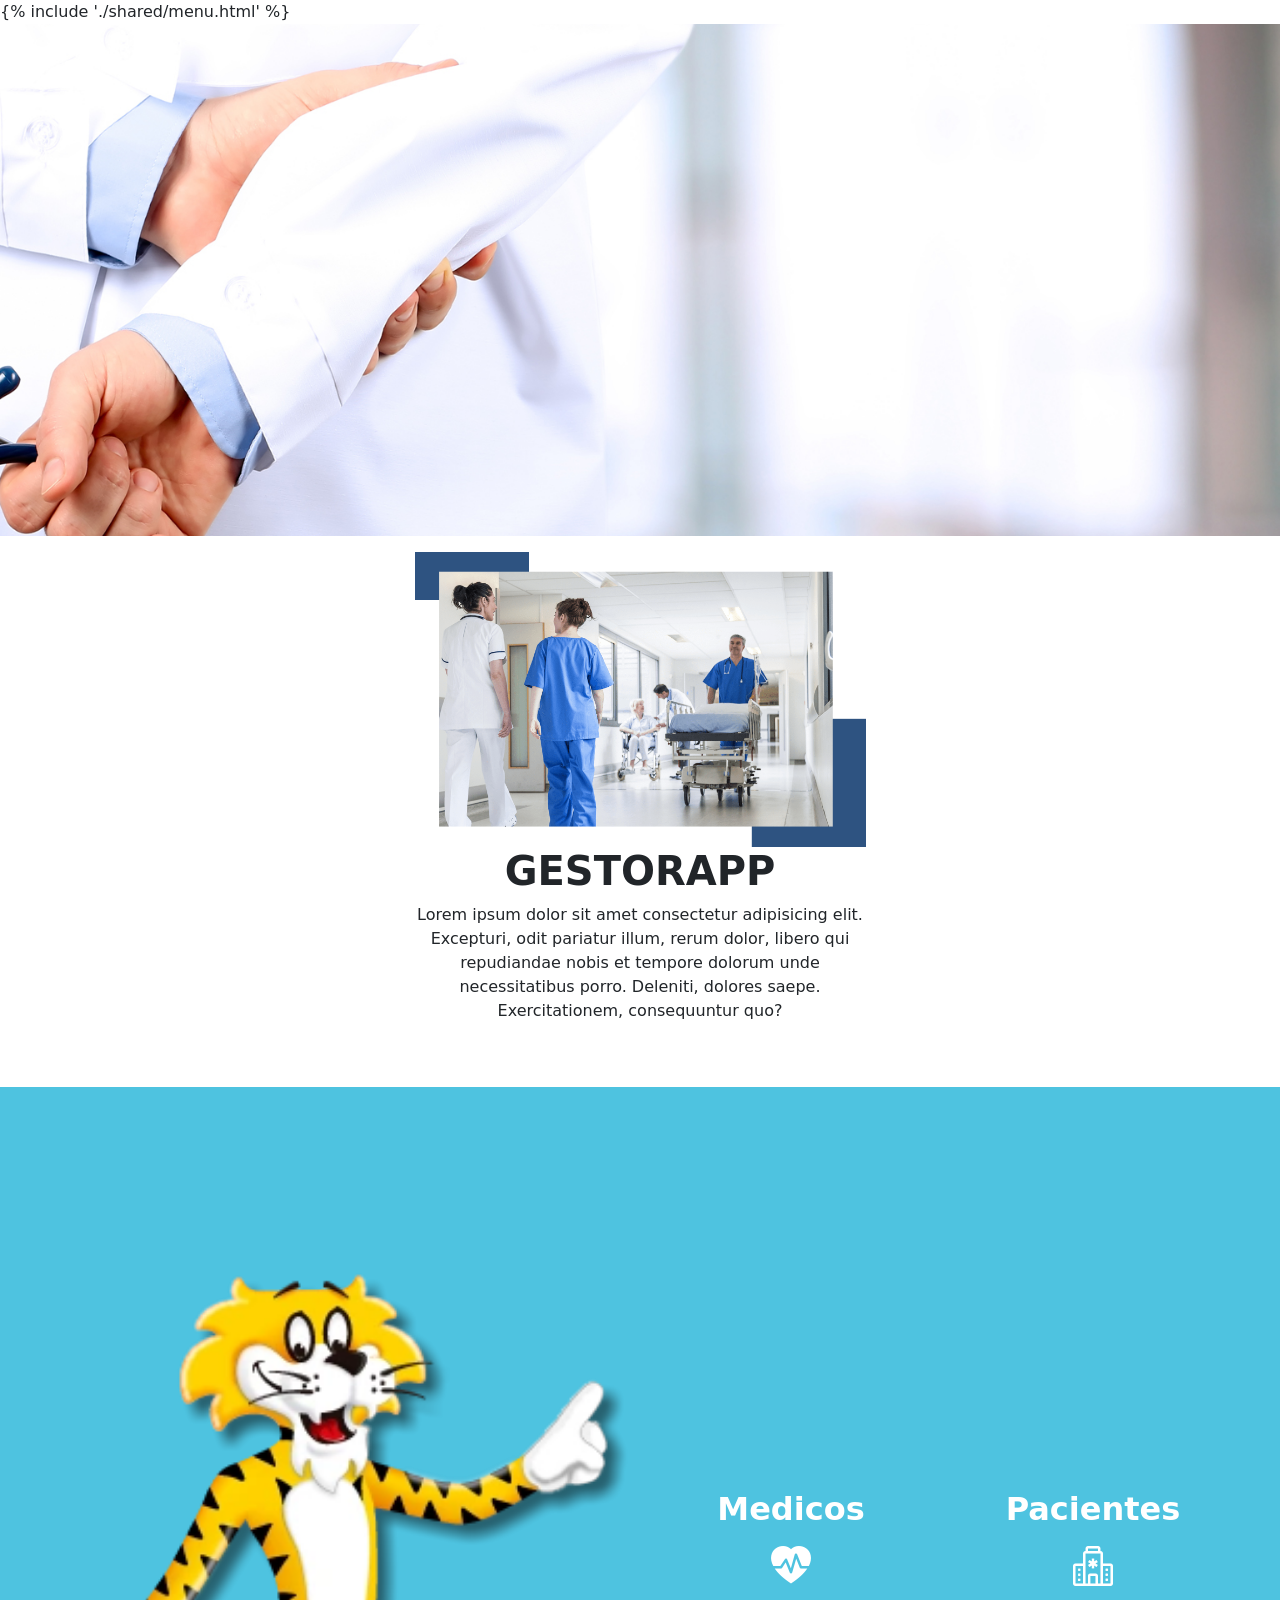
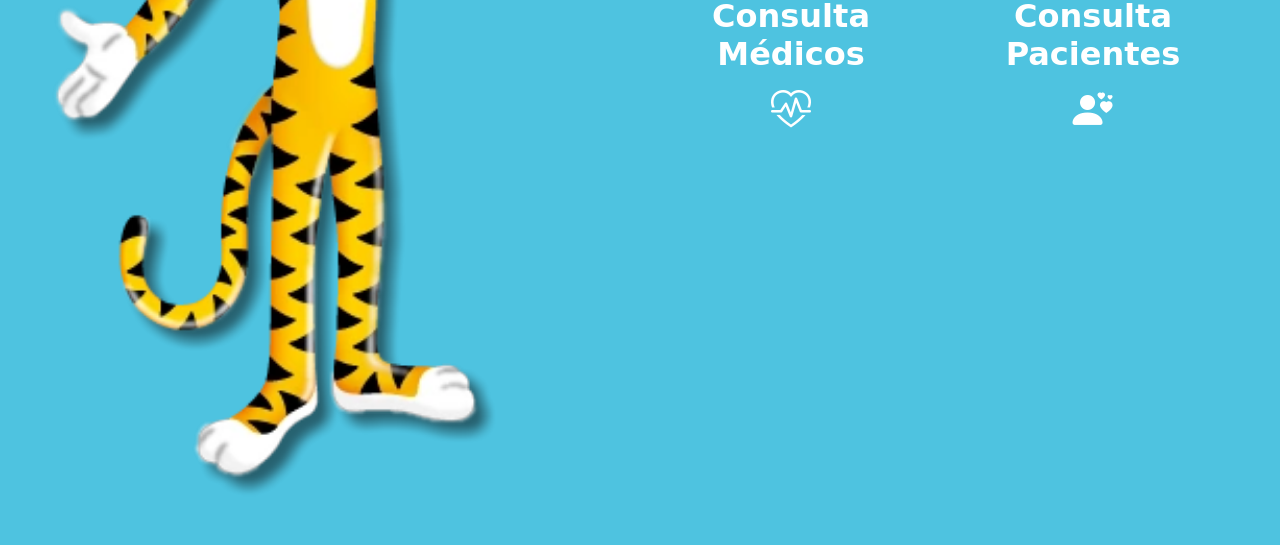
<file: configuracion/web/templates/index.html>
<!DOCTYPE html>
<html lang="en">

<head>
    <meta charset="UTF-8">
    <meta http-equiv="X-UA-Compatible" content="IE=edge">
    <meta name="viewport" content="width=device-width, initial-scale=1.0">
    <title>Document</title>
    <!-- CSS only -->
    <link rel="stylesheet" href="../static/styles/estilos.css">
    <link href="https://cdn.jsdelivr.net/npm/bootstrap@5.2.2/dist/css/bootstrap.min.css" rel="stylesheet"
        integrity="sha384-Zenh87qX5JnK2Jl0vWa8Ck2rdkQ2Bzep5IDxbcnCeuOxjzrPF/et3URy9Bv1WTRi" crossorigin="anonymous">
    <link rel="stylesheet" href="https://cdnjs.cloudflare.com/ajax/libs/animate.css/4.1.1/animate.min.css" />
    <link rel="stylesheet" href="https://cdn.jsdelivr.net/npm/bootstrap-icons@1.9.1/font/bootstrap-icons.css">

</head>

<body>
    <header>
        {% include './shared/menu.html' %}
    </header>
    <main>
        <div class="bannerSura">
        </div>
        <section>
            <div class="container my-3">
                <div class="row justify-content-center">
                    <div class="col-12 col-md-5 text-center">
                        <img src="../static/img/pacientes.png" alt="foto" class="img-fluid w-100">
                        <h1 class="fw-bold">GESTORAPP</h1>
                        <p class="wow animate__animated animate__fadeInUp animate__slow">Lorem ipsum dolor sit amet
                            consectetur adipisicing elit. Excepturi, odit pariatur illum,
                            rerum dolor, libero qui repudiandae nobis et tempore dolorum unde necessitatibus porro.
                            Deleniti, dolores saepe. Exercitationem, consequuntur quo?</p>



                    </div>
                </div>
            </div>
        </section>

        <section>
            <div class="container-fluid azulSura2 mt-5 g-0 text-white ">
                <div class="row p-5">
                    <div class="col-12 col-md-6">
                        <img src="../static/img/Tigre_sura.webp" alt="" class="w-100 img-fluid">
                    </div>
                    <div class="col-12 col-md-6 align-self-center">
                        <div class="row text-center">
                            <div class="col-12 col-md-6">
                                <h2 class="fw-bold">Medicos</h2>
                                <i class="bi bi-heart-pulse-fill fs-1"></i>
                            </div>
                            <div class="col-12 col-md-6">
                                <h2 class="fw-bold">Pacientes</h2>
                                <i class="bi bi-hospital fs-1"></i>
                            </div>
                            <div class="col-12 col-md-6">

                                <h2 class="fw-bold">Consulta Médicos</h2>

                                <i class="bi bi-heart-pulse fs-1"></i>

                            </div>

                            <div class="col-12 col-md-6">

                                <h2 class="fw-bold">Consulta Pacientes</h2>

                                <i class="bi bi-person-hearts fs-1"></i>

                            </div>
                        </div>
                    </div>
                </div>
            </div>
        </section>
    </main>
    <footer></footer>
    <!-- JavaScript Bundle with Popper -->
    <script src="https://cdn.jsdelivr.net/npm/bootstrap@5.2.2/dist/js/bootstrap.bundle.min.js"
        integrity="sha384-OERcA2EqjJCMA+/3y+gxIOqMEjwtxJY7qPCqsdltbNJuaOe923+mo//f6V8Qbsw3"
        crossorigin="anonymous"></script>

    <script src="../static/js/wow.min.js"></script>
    <script>
        new WOW().init();
    </script>

</body>

</html>
</file>
<file: configuracion/web/static/styles/estilos.css>
.azulSura{
    background-color: #0033a0;
}
.amarilloSura{
    background-color: #e3e829;
}
.azulSura2{
    background-color: #4ec3e0;
}
.bannerSura{
    background-image: url('../img/banner.jpg');
    background-position: top center;
    background-size: cover;
    padding: 20%;
    background-attachment: fixed;
}
</file>
